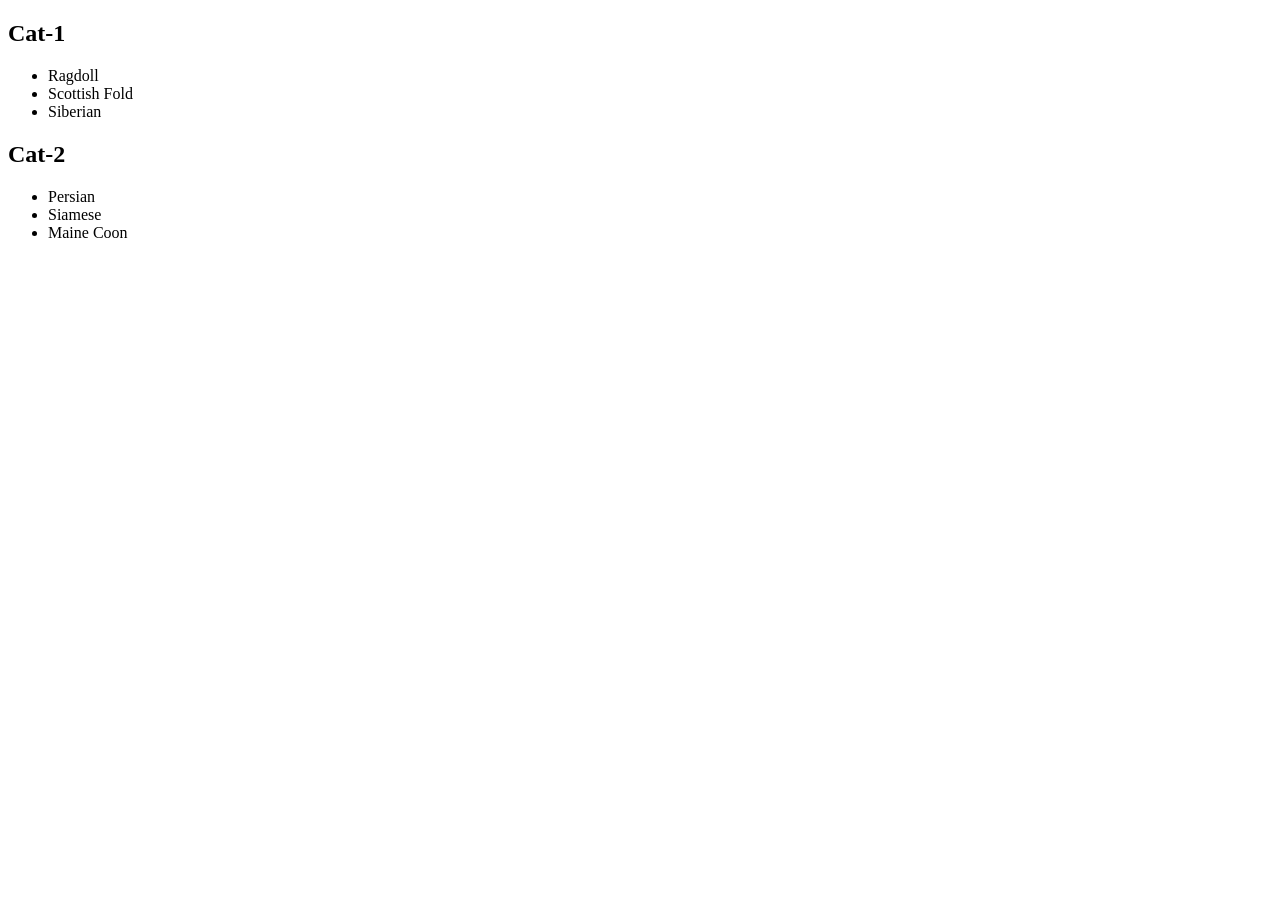
<file: Javasscript_Study/DOM_tree/index.html>
<!DOCTYPE html>
<html lang="ko">
  <head>
    <meta charset="UTF-8">
    <title>DOM Tree</title>
  </head>

  <body>
    <div id="content">
      <h2 id="title-1">Cat-1</h2>
      <ul id="list-1">
        <li>Ragdoll</li>
        <li>Scottish Fold</li>
        <li>Siberian</li>
      </ul>
      <h2 id="title-2">Cat-2</h2>
      <ul id="list-2">
        <li>Persian</li>
        <li>Siamese</li>
        <li>Maine Coon</li>
      </ul>
    </div>
    <script src="DOM.js"></script>
  </body>
</html>
</file>
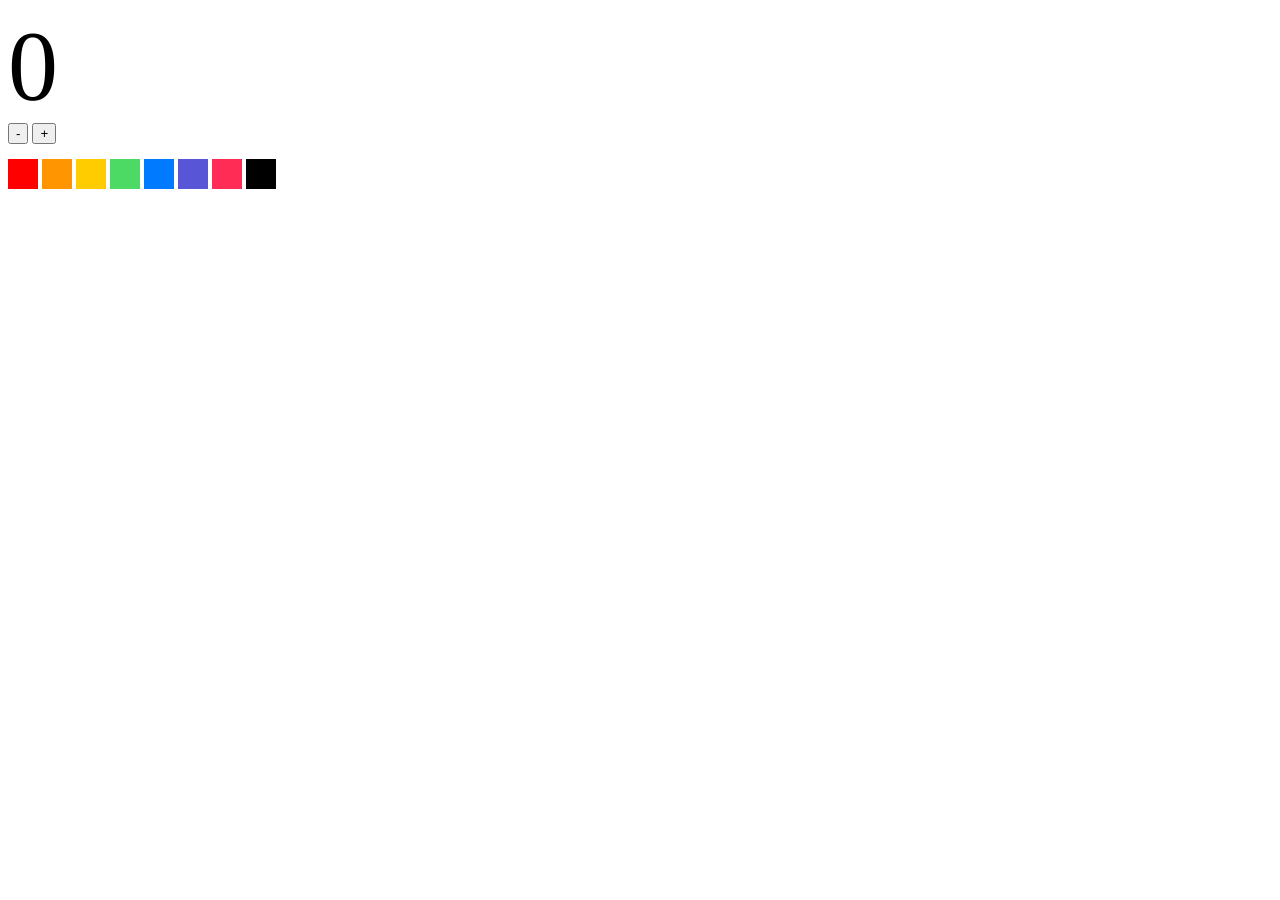
<file: Javasscript_Study/Interactive_javascript/index.html>
<!DOCTYPE html>
<html lang="ko">
<head>
  <meta charset="UTF-8">
  <meta name="viewport" content="width=device-width, initial-scale=1.0">
  <title>Document</title>
  <link rel="stylesheet" href="style.css">
</head>
<body>

  <div id="myNumber">0</div>
  <div id="btns">
    <div>
      <button id="decrease">-</button>
      <button id="increase">+</button>
    </div>

    <div>
      <button class="color-btn red" data-color="#ff0000"></button>
      <button class="color-btn orange" data-color="#ff9500"></button>
      <button class="color-btn yellow" data-color="#ffcc00"></button>
      <button class="color-btn green" data-color="#4cd964"></button>
      <button class="color-btn blue" data-color="#007aff"></button>
      <button class="color-btn purple" data-color="#5856d6"></button>
      <button class="color-btn pink" data-color="#ff2d55"></button>
      <button class="color-btn black" data-color="#000000"></button>
    </div>
  </div>
  <script src="index.js"></script>
</body>
</html>
</file>
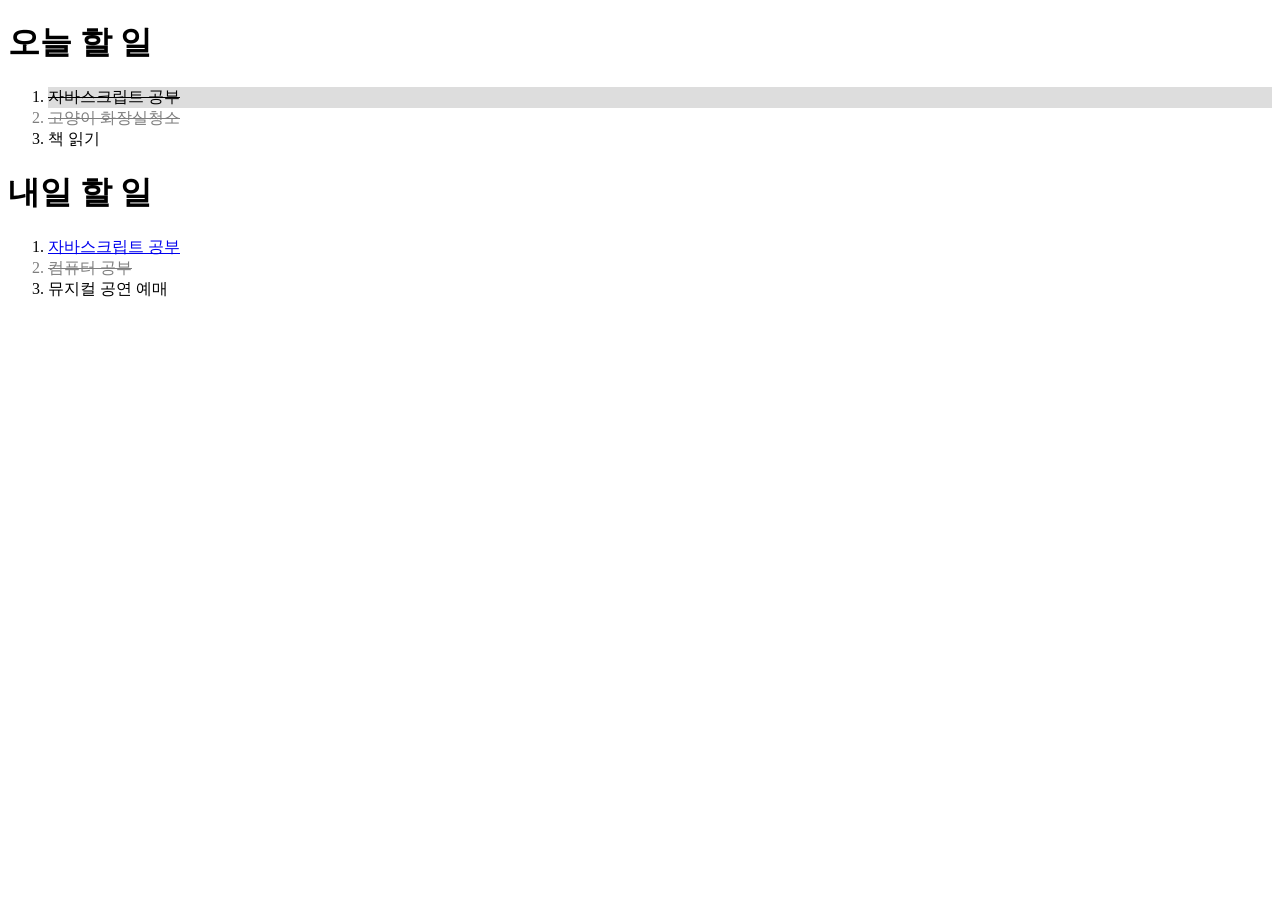
<file: Javasscript_Study/DOM_tree/todo.html>
<!DOCTYPE html>
<html lang="ko">
  <head>
    <meta charset="UTF-8">
    <title>JS with DOM</title>
  </head>

  <style>
    .done {
      opacity: 0.5;
      text-decoration: line-through;
    }
  </style>

  <body>
    <div>
      <h1>오늘 할 일</h1>
      <ol id="today">
        <li class="item">자바스크립트 공부</li>
        <li class="item">고양이 화장실청소</li>
        <li class="item">책 읽기</li>
      </ol>
      <h1>내일 할 일</h1>
      <ol id="tomorrow">
        <li class="item"><a href="https://www.naver.com">자바스크립트 공부</a></li>
        <li class="item">컴퓨터 공부</li>
        <li class="item">뮤지컬 공연 예매</li>
      </ol>
    </div>
    <!-- <script src="todo_study.js"></script> -->
    <script src="todo.js"></script>
  </body>
</html>
</file>
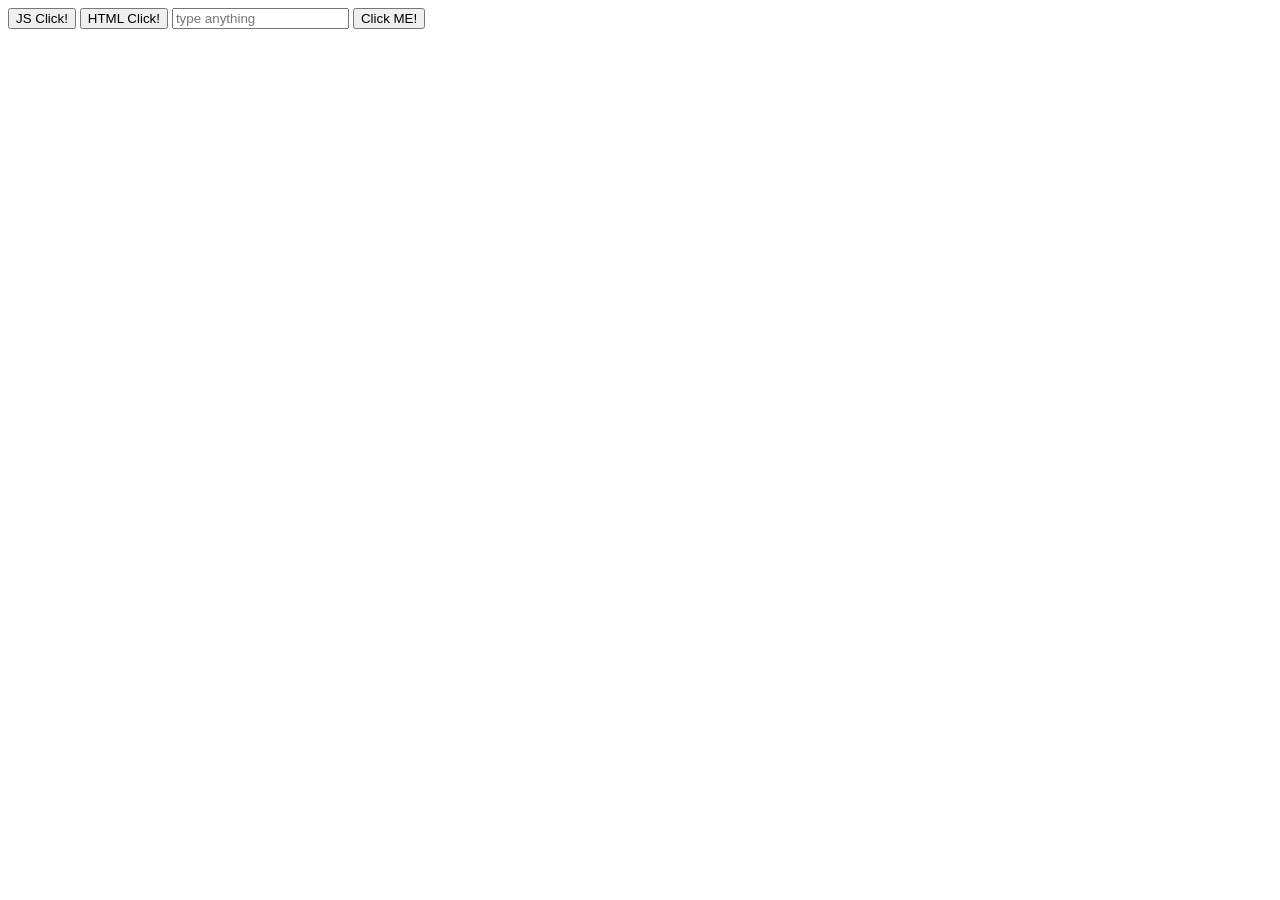
<file: Javasscript_Study/Event/event.html>
<!DOCTYPE html>
<html lang="ko">
  <head>
    <meta charset="UTF-8">
    <title>JS with Event</title>
  </head>
  <body>
    <div id="content" class="btns">
      <button id="myBtn">JS Click!</button>
      <button onclick="console.log('Hello world!')">HTML Click!</button>

      <input type="text" id="myInput" placeholder="type anything" />
      <button id="inputBtn">Click ME!</button>
    </div>


    <script src="event.js"></script>
  </body>
</html>
</file>
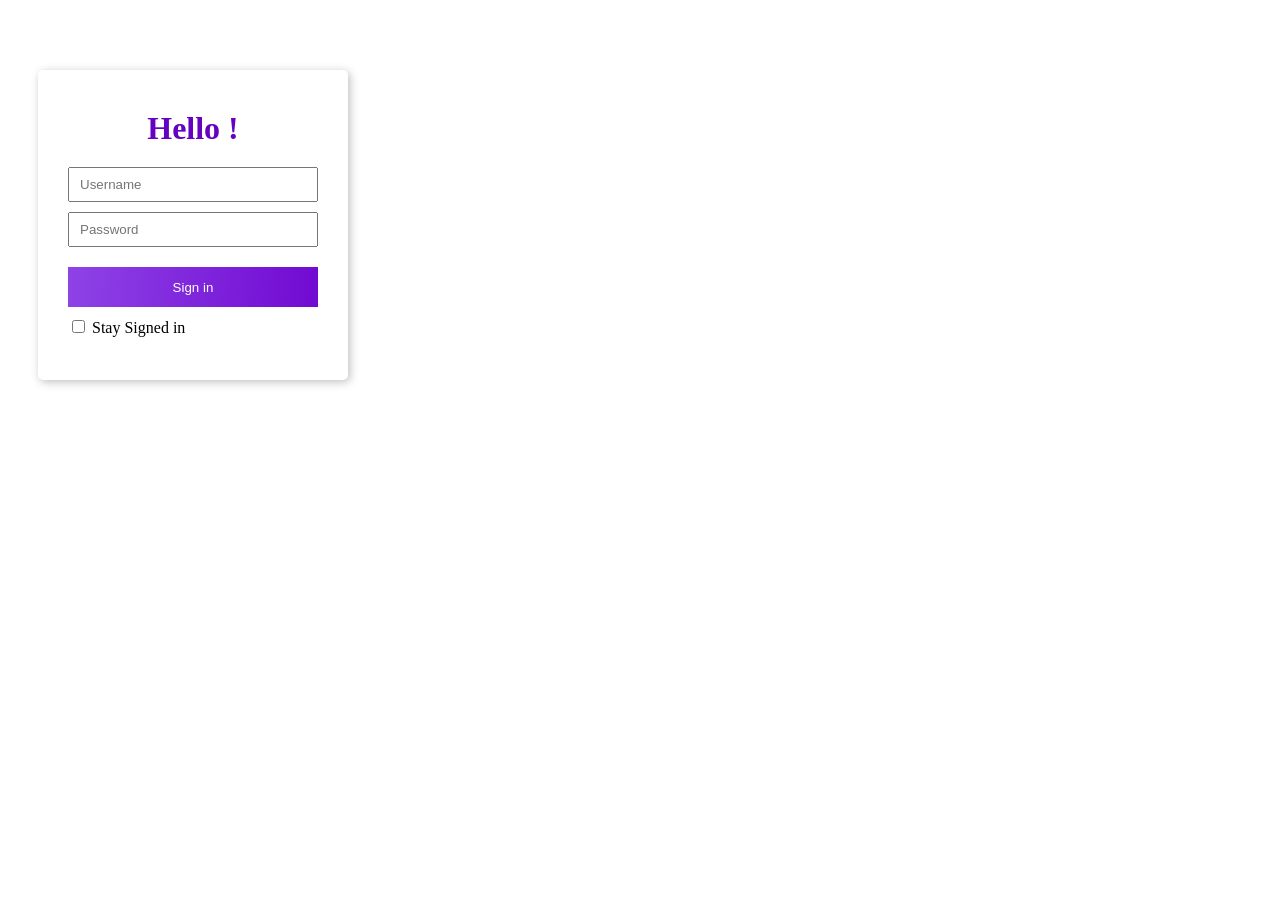
<file: Javasscript_Study/Event/input-event.html>
<!DOCTYPE html>
<html lang="ko">
  <head>
    <meta charset="UTF-8">
    <title>JS with Input Event</title>
  </head>

  <body>
    <div id="form">
      <h1 class="title">Hello !</h1>
      <input type="text" id="username" class="input" placeholder="Username" />
      <input type="password" id="password" class="input" placeholder="Password" />
      <input type="button" id="submit" class="btn" value="Sign in" />
      <input type="checkbox" id="checkbox" />
      <label for="checkbox">Stay Signed in</label>
    </div>
  
    <script src="input-event.js"></script>
  </body>
</html>
  
<style>
  #form {
    width: 250px;
    height: 250px;
    margin: 70px 30px;
    padding: 30px;
    box-shadow: 2px 2px 10px #bfbfbf;
    border-radius: 5px;
  }

  .title {
    margin: 10px 0 15px;
    text-align: center;
    color: #6502c2;
  }

  .input {
    width: 100%;
    height: 35px;
    margin: 5px 0;
    padding: 5px 10px;
    box-sizing: border-box;
    cursor: pointer;
  }

  .btn {
    width: 100%;
    height: 40px;
    margin: 15px 0 10px;
    color: #fff;
    border: none;
    background: linear-gradient(276deg, #710ad2, #8e43e6);
  }
</style>
</file>
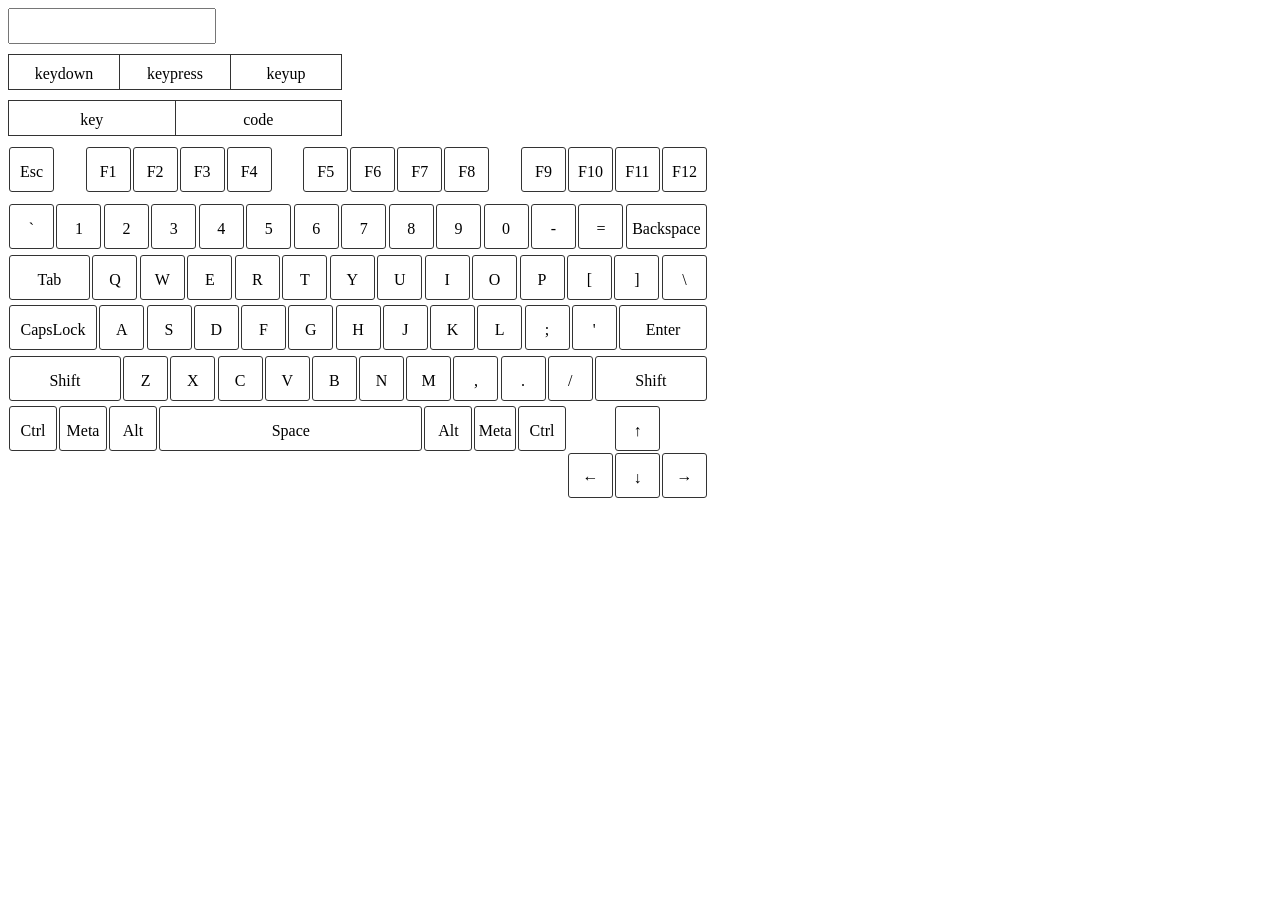
<file: Javasscript_Study/Event/keyboard-event.html>
<!DOCTYPE html>
<html lang="ko">
  <head>
    <meta charset="UTF-8">
    <title>JS with Keyboard Event</title>
  </head>

  <body>
    <input type="text" id="my-input" />
    <div class="events">
      <div id="keydown" class="event">keydown</div>
      <div id="keypress" class="event">keypress</div>
      <div id="keyup" class="event">keyup</div>
    </div>

    <div class="events">
      <div id="key" class="event">key</div>
      <div id="code" class="event">code</div>
    </div>

    <div id="keyboard">
      <div class="funnction-keys">
        <div id="Escape" class="key">Esc</div>
        <div class="row">
          <div id="F1" class="key">F1</div>
          <div id="F2" class="key">F2</div>
          <div id="F3" class="key">F3</div>
          <div id="F4" class="key">F4</div>
        </div>
        <div class="row">
          <div id="F5" class="key">F5</div>
          <div id="F6" class="key">F6</div>
          <div id="F7" class="key">F7</div>
          <div id="F8" class="key">F8</div>
        </div>
        <div class="row">
          <div id="F9" class="key">F9</div>
          <div id="F10" class="key">F10</div>
          <div id="F11" class="key">F11</div>
          <div id="F12" class="key">F12</div>
        </div>
      </div>

      <div class="main-keys">
        <div class="row">
          <div id="Backquote" class="key">`</div>
          <div id="Digit1" class="key">1</div>
          <div id="Digit2" class="key">2</div>
          <div id="Digit3" class="key">3</div>
          <div id="Digit4" class="key">4</div>
          <div id="Digit5" class="key">5</div>
          <div id="Digit6" class="key">6</div>
          <div id="Digit7" class="key">7</div>
          <div id="Digit8" class="key">8</div>
          <div id="Digit9" class="key">9</div>
          <div id="Digit0" class="key">0</div>
          <div id="Minus" class="key">-</div>
          <div id="Equal" class="key">=</div>
          <div id="Backspace" class="key">Backspace</div>
        </div>
        <div class="row">
          <div id="Tab" class="key">Tab</div>
          <div id="KeyQ" class="key">Q</div>
          <div id="KeyW" class="key">W</div>
          <div id="KeyE" class="key">E</div>
          <div id="KeyR" class="key">R</div>
          <div id="KeyT" class="key">T</div>
          <div id="KeyY" class="key">Y</div>
          <div id="KeyU" class="key">U</div>
          <div id="KeyI" class="key">I</div>
          <div id="KeyO" class="key">O</div>
          <div id="KeyP" class="key">P</div>
          <div id="BracketLeft" class="key">[</div>
          <div id="BracketRight" class="key">]</div>
          <div id="Backslash" class="key">\</div>
        </div>
        <div class="row">
          <div id="CapsLock" class="key">CapsLock</div>
          <div id="KeyA" class="key">A</div>
          <div id="KeyS" class="key">S</div>
          <div id="KeyD" class="key">D</div>
          <div id="KeyF" class="key">F</div>
          <div id="KeyG" class="key">G</div>
          <div id="KeyH" class="key">H</div>
          <div id="KeyJ" class="key">J</div>
          <div id="KeyK" class="key">K</div>
          <div id="KeyL" class="key">L</div>
          <div id="Semicolon" class="key">;</div>
          <div id="Quote" class="key">'</div>
          <div id="Enter" class="key">Enter</div>
        </div>
        <div class="row">
          <div id="ShiftLeft" class="key">Shift</div>
          <div id="KeyZ" class="key">Z</div>
          <div id="KeyX" class="key">X</div>
          <div id="KeyC" class="key">C</div>
          <div id="KeyV" class="key">V</div>
          <div id="KeyB" class="key">B</div>
          <div id="KeyN" class="key">N</div>
          <div id="KeyM" class="key">M</div>
          <div id="Comma" class="key">,</div>
          <div id="Period" class="key">.</div>
          <div id="Slash" class="key">/</div>
          <div id="ShiftRight" class="key">Shift</div>
        </div>
        <div class="row">
          <div id="ControlLeft" class="key">Ctrl</div>
          <div id="MetaLeft" class="key">Meta</div>
          <div id="AltLeft" class="key">Alt</div>
          <div id="Space" class="key">Space</div>
          <div id="AltRight" class="key">Alt</div>
          <div id="MetaRight" class="key">Meta</div>
          <div id="ControlRight" class="key">Ctrl</div>
          <div class="block">
            <div class="row">
              <div></div>
              <div id="ArrowUp" class="key">↑</div>
              <div></div>
            </div>
            <div class="row">
              <div id="ArrowLeft" class="key">←</div>
              <div id="ArrowDown" class="key">↓</div>
              <div id="ArrowRight" class="key">→</div>
            </div>
          </div>
        </div>
      </div>
    </div>

    <script src="keyboard-event.js"></script>
  </body>
</html>

<style>
#my-input {
  width: 200px;
  height: 30px;
  font-size: 20px;
}

.events {
  display: flex;
  justify-content: space-between;
  width: 333px;
  height: 34px;
  margin: 10px 0;
  border: 1px solid #333;
  border-left: 0;
}

.event {
  width: 50%;
  text-align: center;
  line-height: 28px;
  padding: 5px;
  border-left: 1px solid #333;
}

.check {
  color: #fff;
}

#keydown.check {
  background: #eb2f2f;
}

#keypress.check {
  background: #0cb30c;
}

#keyup.check {
  background: #2757f5;
}

.funnction-keys {
  display: flex;
  justify-content: space-between;
  width: 700px;
  margin-bottom: 10px;
}

.main-keys {
  display: flex;
  flex-flow: row wrap;
  width: 700px;
  height: 300px;
}

.row {
  display: flex;
  justify-content: space-between;
}

.main-keys > .row {
  width: 100%;
}

.key {
  width: 43px;
  height: 43px;
  margin: 1px;
  text-align:center;
  line-height: 47px;
  border: 1px solid #333;
  border-radius: 3px;
  box-shadow: none;
  transform: translateY(0);
}

#Backspace,
#Tab {
  width: 79px;
}

#CapsLock,
#Enter {
  width: 86px;
}

#ShiftLeft,
#ShiftRight {
  width: 110px;
}

#ControlLeft,
#ControlRight,
#AltLeft,
#AltRight,
#MetaLeft {
  width: 50px;
}

#Space {
  width: 284px;
}

.on {
  color: #fff;
  transform: translateY(1px);
  box-shadow: inset 0 0 5px rgba(0, 0, 0, .5);
  background: #7e7e7e;
}
</style>
</file>
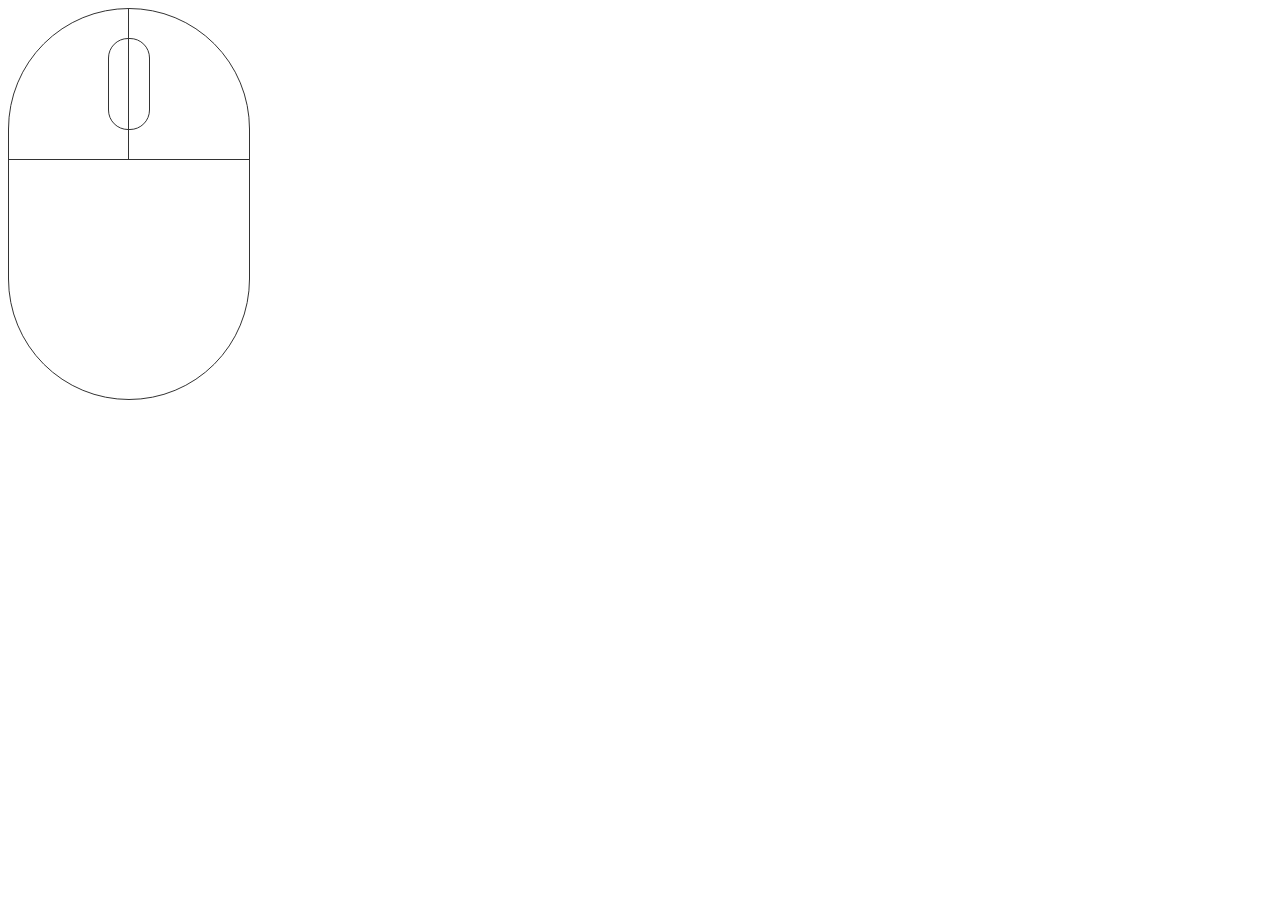
<file: Javasscript_Study/Event/mouse-event.html>
<!DOCTYPE html>
<html lang="ko">
  <head>
    <meta charset="UTF-8">
    <title>JS with Mouse Event</title>
  </head>

  <style>
    #mouse {
      width: 240px;
      height: 390px;
      border: 1px solid #333;
      border-radius: 150px;
      overflow: hidden;
    }

    #btns {
      position: relative;
      display: flex;
      width: 100%;
      height: 150px;
      border-bottom: 1px solid #333;
    }

    #btn0 {
      width: calc(50% - 1px);
      height: 100%;
      border-right: 1px solid #333;
    }

    #btn1 {
      position: absolute;
      left: 50%;
      top: 50%;
      transform: translate(-50%, -50%);
      width: 40px;
      height: 90px;
      border-radius: 20px;
      border: 1px solid #333;
    }

    #btn2 {
      width: 50%;
      height: 100%;
    }

    .btn {
      display: flex;
      justify-content: center;
      align-items: center;
      font-size: 30px;
      font-weight: 900;
    }

    .clicked-0 #btn0 {
      background: #eb2f2f;
    }

    .clicked-1 #btn1 {
      background: #ffb62e;
    }

    .clicked-2 #btn2 {
      background: #ffff58;
    }

    .dblclick #btn0 {
      background: #0cb30c;
    }
  </style>

  <body>
    <div id="mouse">
      <div id="btns">
        <div id="btn0" class="btn"></div>
        <div id="btn1" class="btn"></div>
        <div id="btn2" class="btn"></div>
      </div>
    </div>

    <script src="mouse-button.js"></script>
  </body>
</html>
</file>
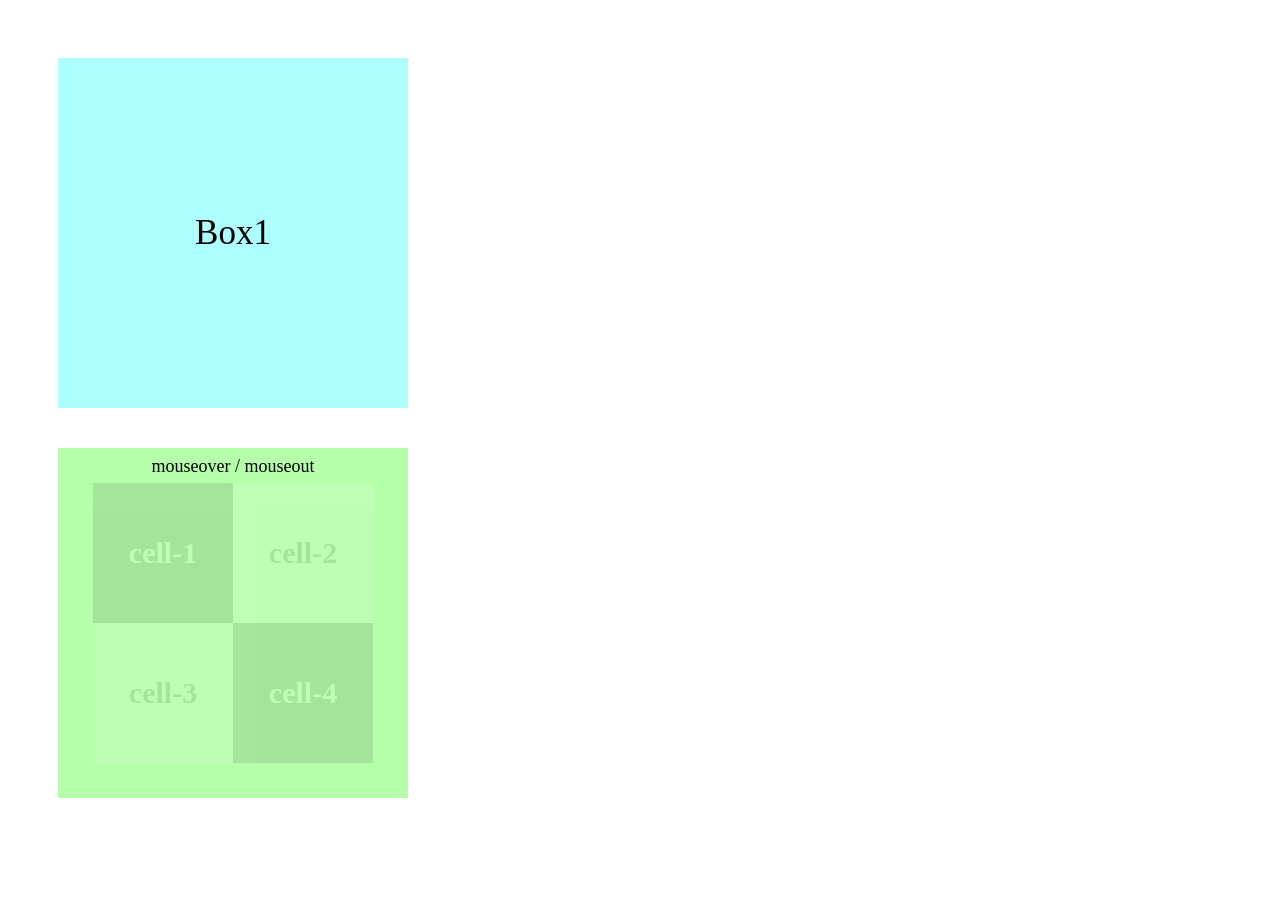
<file: Javasscript_Study/Event/mouse-move.html>
<!DOCTYPE html>
<html lang="ko">
  <head>
    <meta charset="UTF-8">
    <title>JS with Mouse Event</title>
  </head>

  <style>
    * {box-sizing: border-box;}
    body {padding: 50px;}
    .box {
      display: flex;
      width: 350px;
      height: 350px;
    }

    #box1 {
      align-items: center;
      justify-content: center;
      font-size: 35px;
      margin-bottom: 40px;
      background: #acfffc;
    }

    #box2 {
      position: relative;
      flex-flow: row wrap;
      padding: 35px;
      background: #b6ffaa;
    }

    #box2 .title {
      position: absolute;
      top: 8px;
      left: 0;
      width: 100%;
      font-size: 18px;
      font-weight: 500;
      text-align: center;
    }

    .cell {
      width: 50%;
      display: flex;
      align-items: center;
      justify-content: center;
      font-size: 30px;
      font-weight: 900;
      opacity: .1;
    }

    .on {
      opacity: 1;
    }

    #cell-1,
    #cell-4 {
      color: #fff;
      background: #000;
    }

    #cell-2,
    #cell-3 {
      color: #000;
      background: #fff;
    }
    
  </style>
  
  <body>
    <div id="box1" class="box">
      Box1
    </div>
    <div id="box2" class="box">
      <b class="title">mouseover / mouseout</b>
      <div id="cell-1" class="cell">cell-1</div>
      <div id="cell-2" class="cell">cell-2</div>
      <div id="cell-3" class="cell">cell-3</div>
      <div id="cell-4" class="cell">cell-4</div>
    </div>

    <script src="mouse-move.js"></script>
  </body>
</html>
</file>
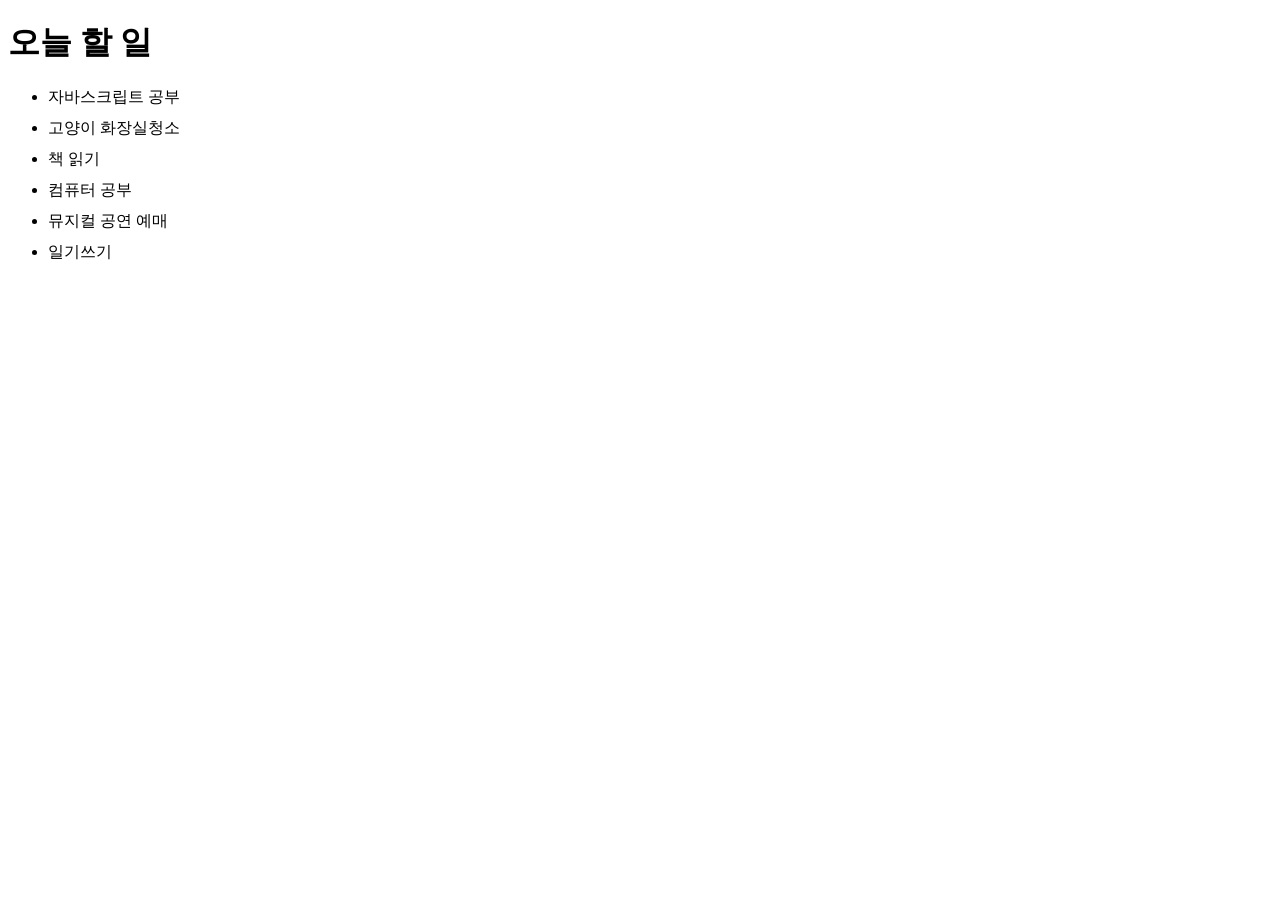
<file: Javasscript_Study/Event/todo.html>
<!DOCTYPE html>
<html lang="ko">
  <head>
    <meta charset="UTF-8">
    <title>JS with Todo</title>
  </head>

  <style>
    .item {
      margin: 10px 0;
      cursor: pointer;
    }

    .done {
      text-decoration: line-through;
      opacity: 0.3;
    }
  </style>

  <body>
    <div id="content">
      <h1 id="title">오늘 할 일</h1>
      <ul id="today">
        <li class="item">자바스크립트 공부</li>
        <li class="item">고양이 화장실청소</li>
        <li class="item">책 읽기</li>
        <li class="item">컴퓨터 공부</li>
        <li class="item">뮤지컬 공연 예매</li>
      </ul>
    </div>

    <script src="todo.js"></script>
  </body>
</html>
</file>
<file: Javasscript_Study/Interactive_javascript/style.css>
#myNumber {
  font-size: 100px;
}

.color-btn {
  width: 30px;
  height: 30px;
  margin-top: 15px;
  border: none;
  cursor: pointer;
}

.red {background-color: #ff0000;}
.orange {background-color: #ff9500;}
.yellow {background-color: #ffcc00;}
.green {background-color: #4cd964;}
.blue {background-color: #007aff;}
.purple {background-color: #5856d6;}
.pink {background-color: #ff2d55;}
.black {background-color: #000000;}
</file>
